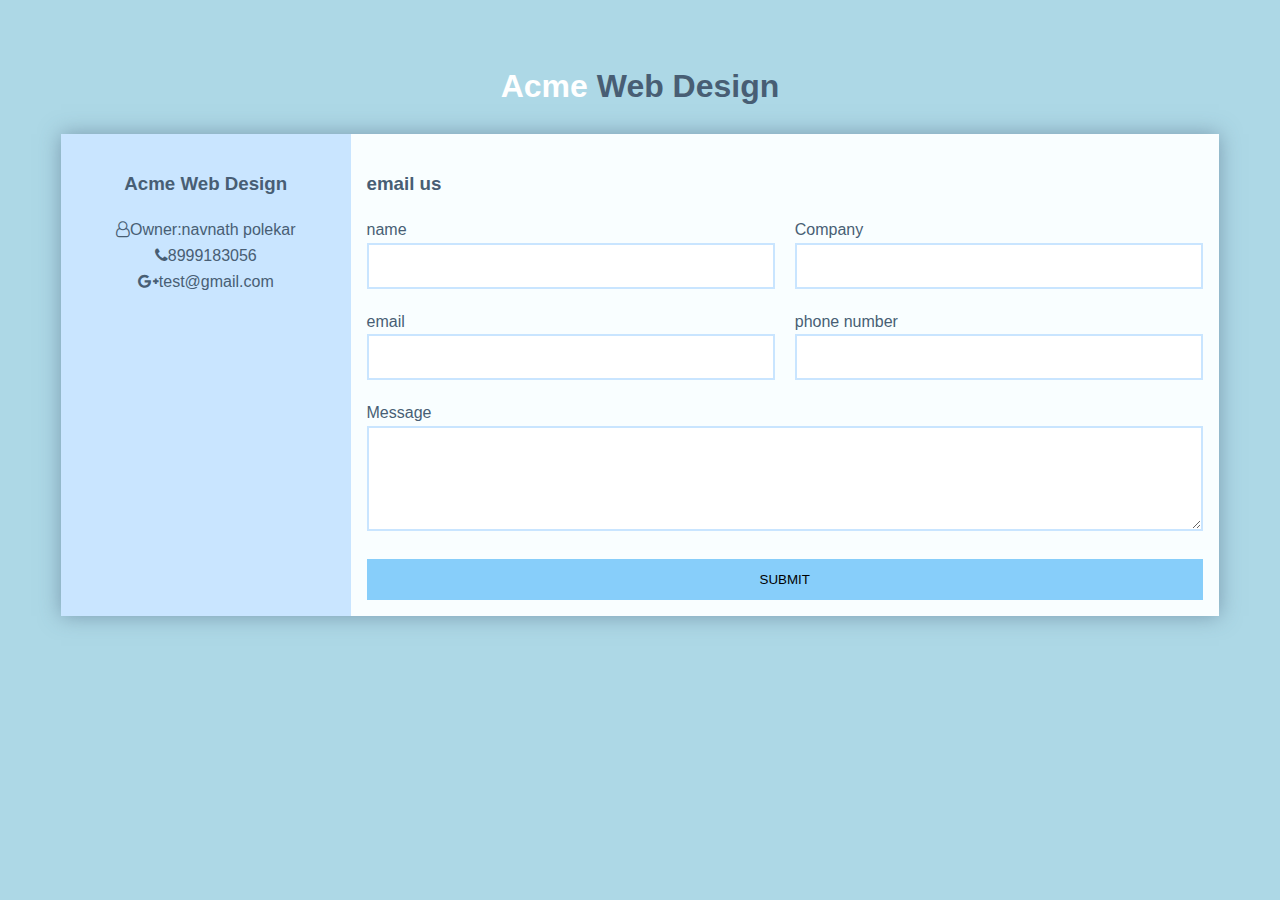
<file: index.html>
<!DOCTYPE html>
<html lang="en">
<head>
    <link rel="stylesheet" href="style3.css">
    <meta charset="UTF-8">
    <meta name="viewport" content="width=device-width, initial-scale=1.0">
    <title>Document</title>
    
</head>
<body><link href="https://stackpath.bootstrapcdn.com/font-awesome/4.7.0/css/font-awesome.min.css" rel="stylesheet" integrity="sha384-wvfXpqpZZVQGK6TAh5PVlGOfQNHSoD2xbE+QkPxCAFlNEevoEH3Sl0sibVcOQVnN" crossorigin="anonymous">
<div id="container">
    <h1 class="brand"> <span>Acme </span>Web Design</h1>
        <div class="wrapper">
            <div class="company-info">
                <h3>Acme Web Design</h3>
                <ul>
                    <li><i class="fa fa-user-o"></i>Owner:navnath polekar</li>
                    <li><i class="fa fa-phone"></i>8999183056</li>
                    <li><i class="fa fa-google-plus"></i>test@gmail.com</li>
                </ul>
            </div>
            <div class="contact">
                <h3>email us</h3>
                <form action="">
                    <p>
                        <label  >name</label>
                        <input type="text"name="name">
                    </p>
                    
                    
                    <p>
                        <label>Company</label>
                        <input type="text"name="company">
                    </p>

                    <p>
                        <label>email</label>
                        <input type="email"name="email">
                    </p>

                    <p>
                        <label>phone number</label>
                        <input type="number"name="phone">
                    </p>

                    <p class="full">
                        <label>Message</label>
                        <textarea name="Message" rows="5"></textarea>
                    </p>
                    <p class="full">
                        <button>submit  </button>
                    </p>

                </form>
            </div>

</div>
</div>

    
</body>
</html>
</file>
<file: style3.css>
*{
    box-sizing: border-box;

}
body{
    background-color: lightblue;
    color:#485e74;
    line-height: 1.6;
font-family: Arial, Helvetica, sans-serif;
padding:  1em;
}
#container{
    max-width: 1190px;
    margin-left: auto;
    margin-right: auto;
    padding: 1em;
}
ul{
    list-style: none;
    padding: 0;
}

.brand{
    text-align: center;
}
.brand span{
    color: white;
}

.wrapper{
    box-shadow: 0 0 20px 0 rgb(72, 94, 119,0.5);
}

.wrapper >*{
    padding:1em;
}
.company-info{
    background: #c9e5ff;
}

.company-info h3, .company-info ul{
    text-align: center;
    margin: 0 2 1rem,0;
}
.contact 
{
    background: #f9feff;
}

/* form style*/



.contact form{
    display: grid;
    grid-template-columns: 1fr 1fr;
    grid-gap: 20px;
}

.contact form label{
    display: block;
}

.contact form p{
    margin: 0px;
}
.contact form .full{
    grid-column: 1/3;
}
.contact form button,.contact form input, .contact form textarea{
    width: 100%;
    padding:1em;  
    border: 2px solid #c9e5ff;  
}
.contact form button{
    background-color:lightskyblue;
    border:0;
    text-transform: uppercase;
}

.contact form button:hover, .contact form button:focus{
    background:red;
    color:white;
    transition: background-color 2s ease-out;
}


/* jar min-width 1200px chya pudhe geli ani display none kel tr te display nahi hot*/
@media (min-width:1200px){
  /*  body{
        display: inline;
    }
*/
.wrapper {
    display: grid;
    grid-template-columns: 1fr 3fr;
}


}
</file>
